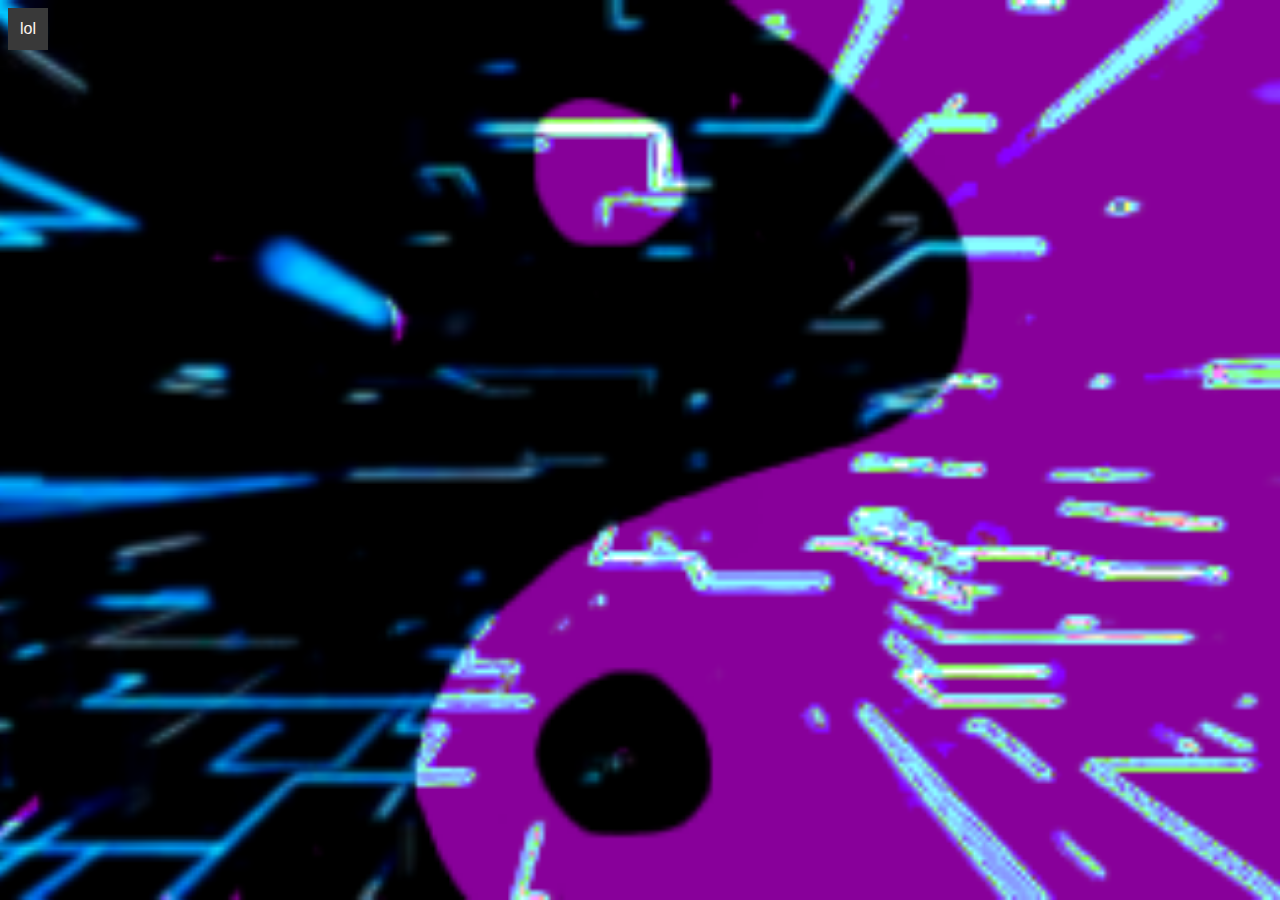
<file: index.html>
<!DOCTYPE html>
<html lang="en">
  <head>
    <meta charset="UTF-8" />
    <meta name="viewport" content="width=device-width, initial-scale=1.0" />
    <meta http-equiv="X-UA-Compatible" content="ie=edge" />
    <title>Static Template</title>
    <link rel="stylesheet" href="t.css" />
  </head>
  <body>
    <div class="class">
      <li><a href="lol.html" class="class-link" title="55555">lol</a></li>
    </div>
    <!--css-->
  </body>
</html>
</file>
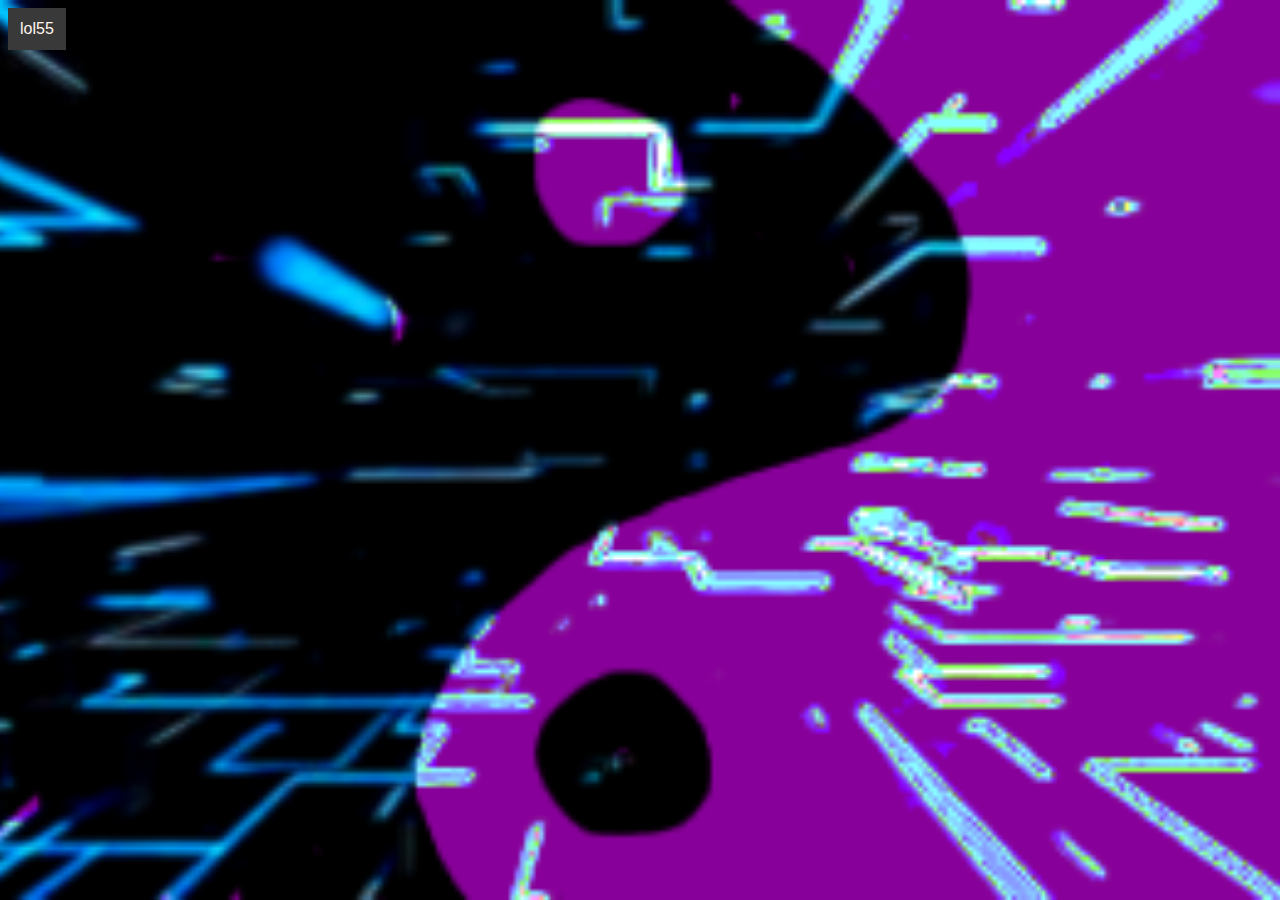
<file: lol.html>
<!DOCTYPE html>
<html lang="en">
  <head>
    <meta charset="UTF-8" />
    <meta name="viewport" content="width=device-width, initial-scale=1.0" />
    <meta http-equiv="X-UA-Compatible" content="ie=edge" />
    <title>Static Template</title>
    <link rel="stylesheet" href="t.css" />
  </head>
  <body>
    <div class="class">
      <li><a href="index.html" class="class-link" title="55555">lol55</a></li>
    </div>
  </body>
</html>
</file>
<file: t.css>
body {
  background-image: url("123114.png");
  color: white;
  background-size: cover;
  background-attachment: fixed;
  background-position: center;
}
.class {
  margin: 0;
  padding: 0;
  background-color: yellow;
  color: goldenrod;
  font-family: sans-serif;
  float: left;
  overflow: hidden;
  list-style-type: none;
}
.class-link {
  display: block;
  background-color: rgb(57, 57, 57);
  color: seashell;
  padding: 12px;
  text-align: center;
  display: inline;
  float: left;
  text-decoration: none;
}
</file>
